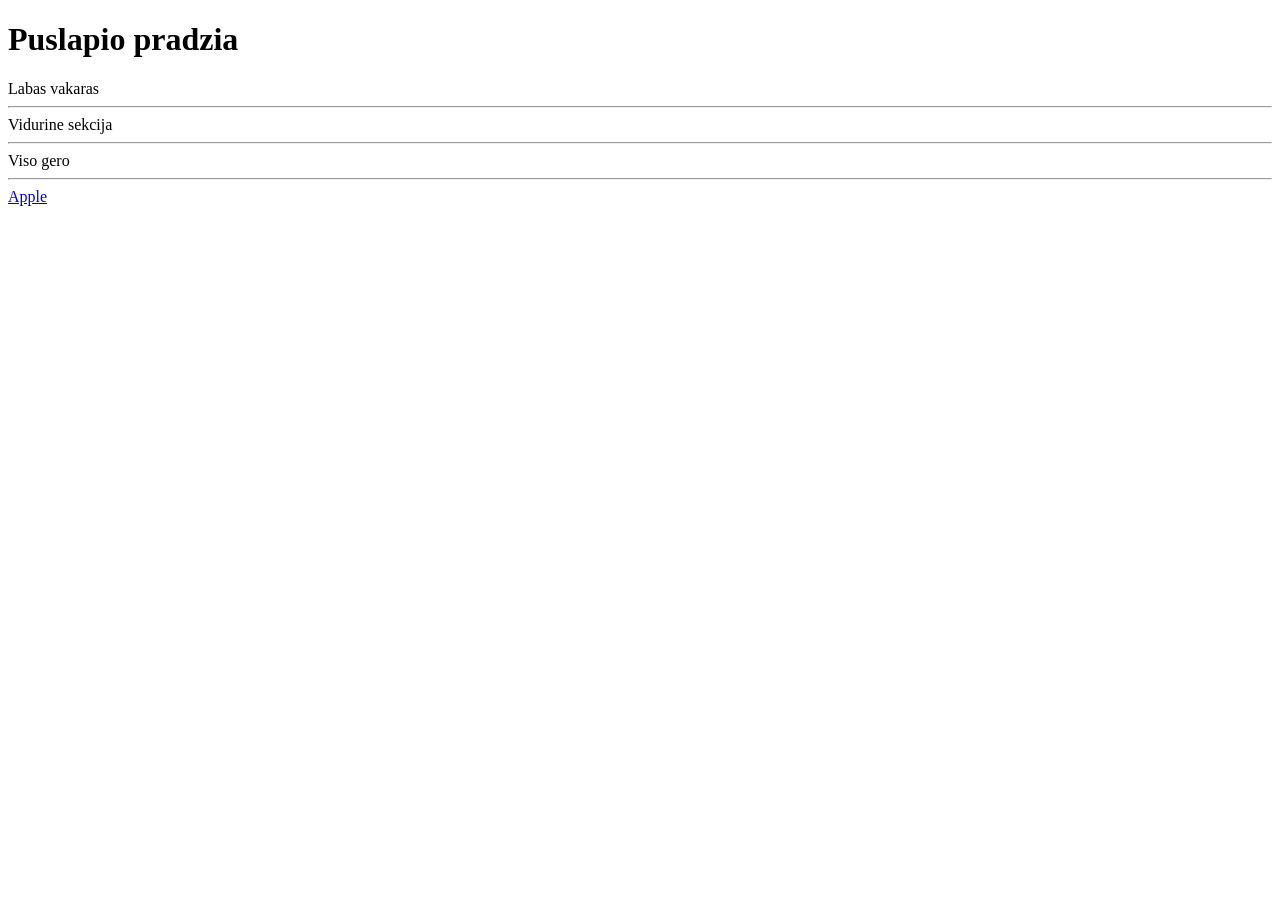
<file: index.html>
<!doctype html>
<html>
  <head>
    <title>Bandymas</title>
  </head>
  <body>
    <header><h1>Puslapio pradzia</h1></header>
    <main>
      <section>Labas vakaras</section>
      <hr />
      <section>Vidurine sekcija</section>
      <hr />
    </main>
    <footer>Viso gero</footer>
    <hr />
    <a href="https://www.cec.lt/apple-airpods">Apple</a>
  </body>
</html>
</file>
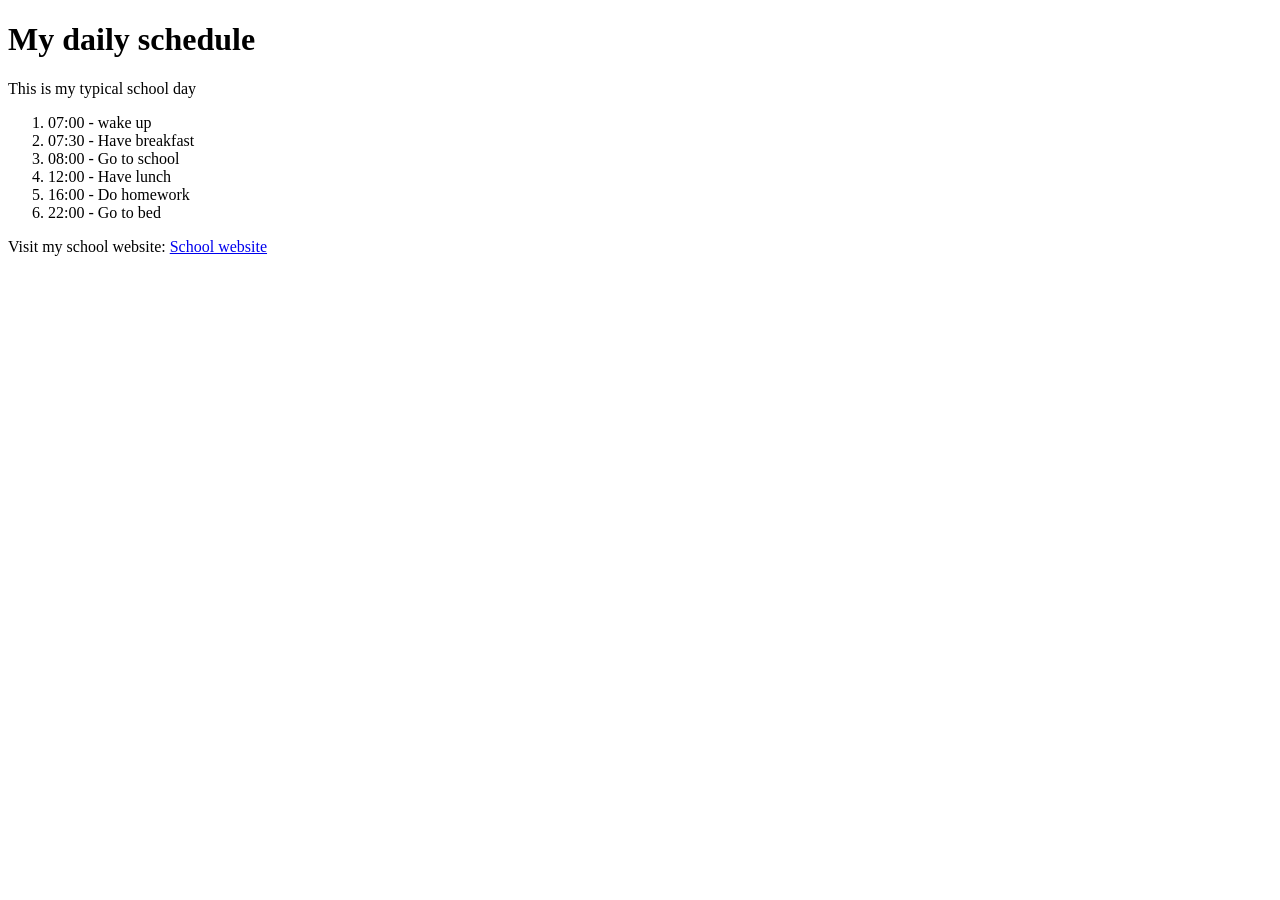
<file: 1uzdavinys.html>
<!doctype html>
<html lang="en">
  <head>
    <title>Tvarkštis</title>
  </head>
  <body>
    <h1>My daily schedule</h1>
    <p>This is my typical school day</p>
    <ol>
      <li>07:00 - wake up</li>
      <li>07:30 - Have breakfast</li>
      <li>08:00 - Go to school</li>
      <li>12:00 - Have lunch</li>
      <li>16:00 - Do homework</li>
      <li>22:00 - Go to bed</li>
    </ol>
    Visit my school website:
    <a href="https://www.vischool.lt">School website</a>
  </body>
</html>
</file>
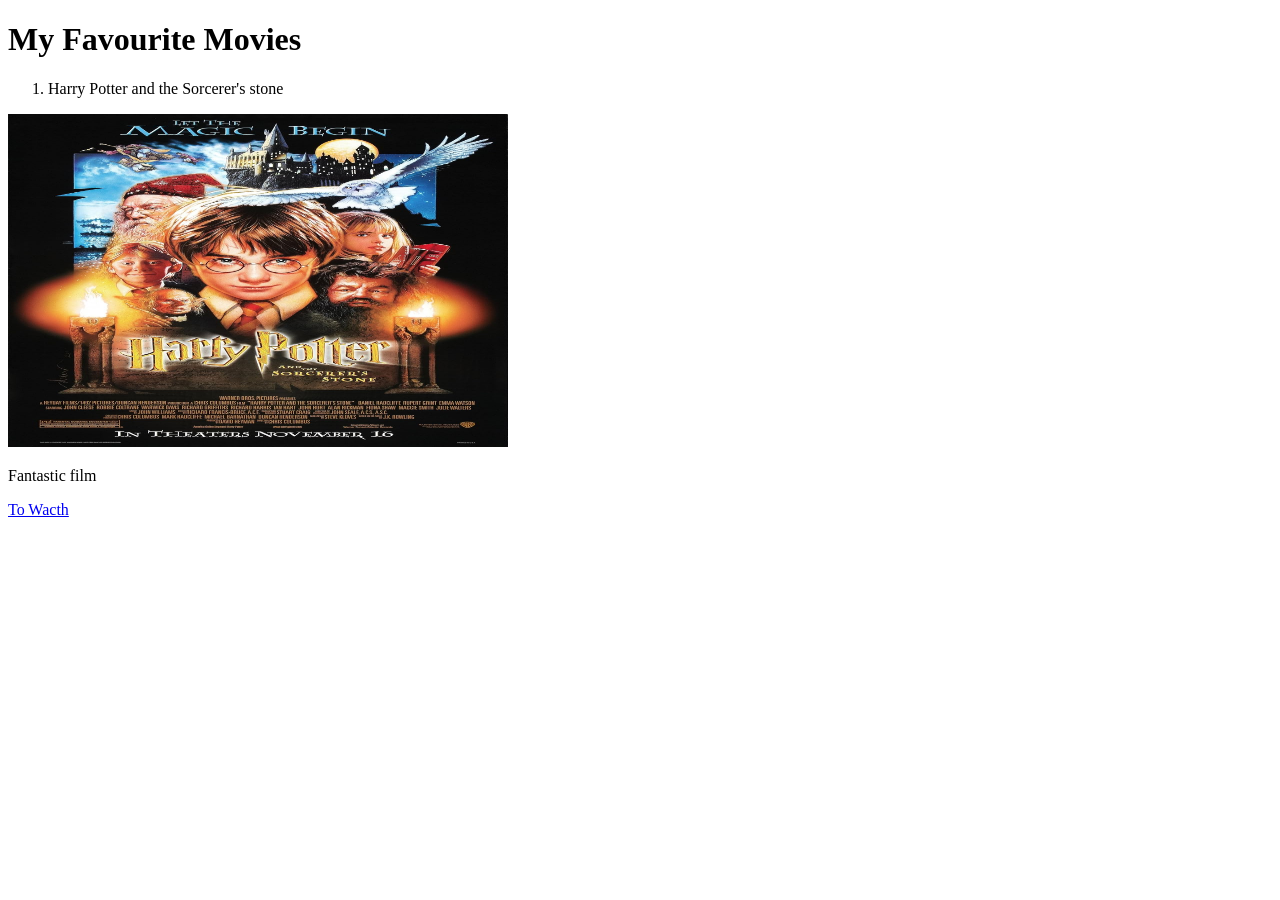
<file: 2uzdavinys.html>
<!doctype html>
<html lang="en">
  <head>
    <title>Mano filmai</title>
  </head>
  <body>
    <h1>My Favourite Movies</h1>
    <ol>
      <li>Harry Potter and the Sorcerer's stone</li>
    </ol>
    <img
      src="./MV5BNTU1MzgyMDMtMzBlZS00YzczLThmYWEtMjU3YmFlOWEyMjE1XkEyXkFqcGc@._V1_FMjpg_UX1000_.jpg"
      alt="Harry"
      width="500"
      height="333"
    />
    <p>Fantastic film</p>
    <a href="https://www.imdb.com/title/tt0241527/">To Wacth</a>
  </body>
</html>
</file>
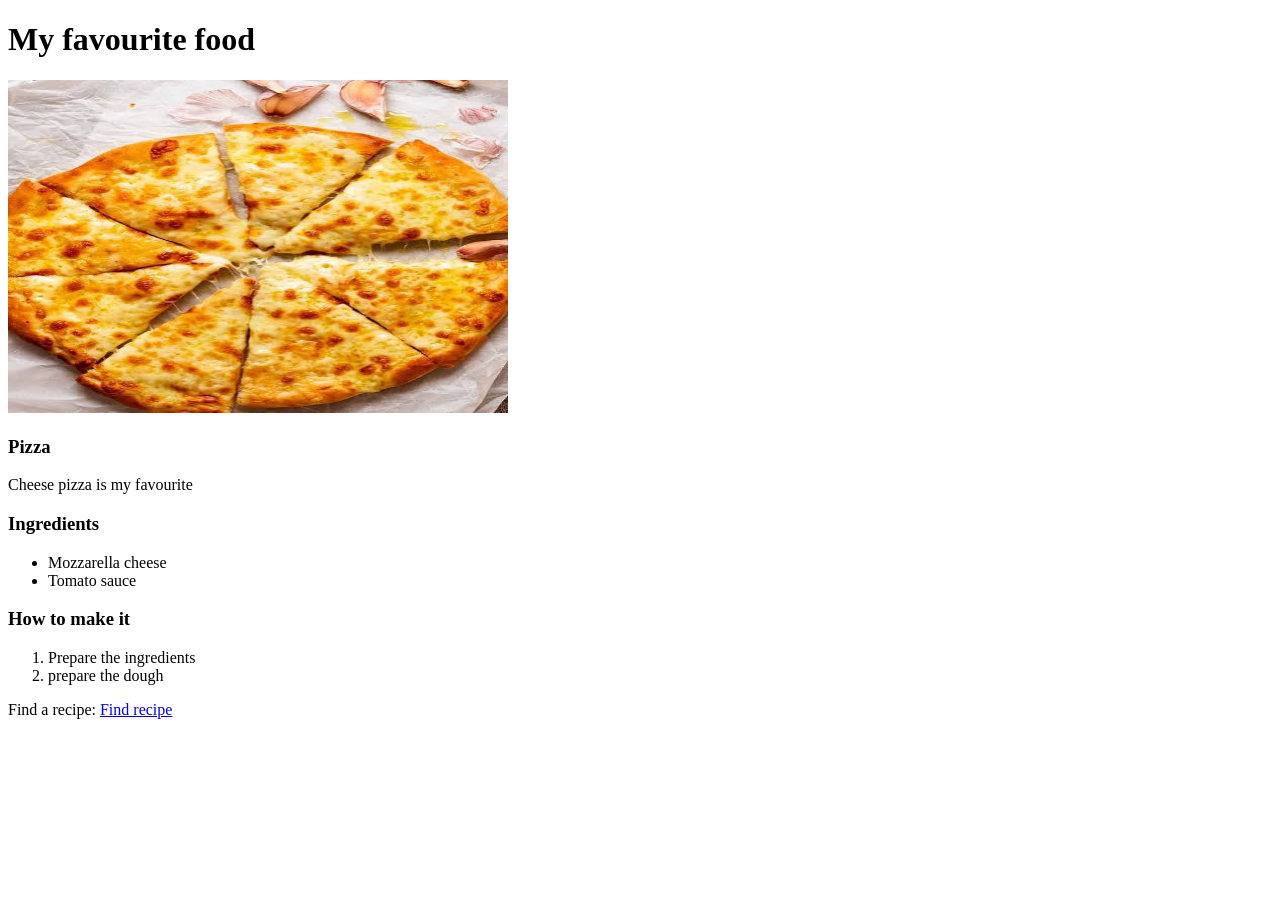
<file: 3uzdavinys.html>
<!doctype html>
<html lang="en">
  <head>
    <title>Maistas</title>
  </head>
  <body>
    <h1>My favourite food</h1>
    <img src="./images.jpeg" alt="Pizza" width="500" height="333" />
    <h3>Pizza</h3>
    <p>Cheese pizza is my favourite</p>
    <h3>Ingredients</h3>
    <ul>
      <li>Mozzarella cheese</li>
      <li>Tomato sauce</li>
    </ul>
    <h3>How to make it</h3>
    <ol>
      <li>Prepare the ingredients</li>
      <li>prepare the dough</li>
    </ol>
    Find a recipe:
    <a href="https://www.inspiredtaste.net/59969/cheese-pizza/">Find recipe</a>
  </body>
</html>
</file>
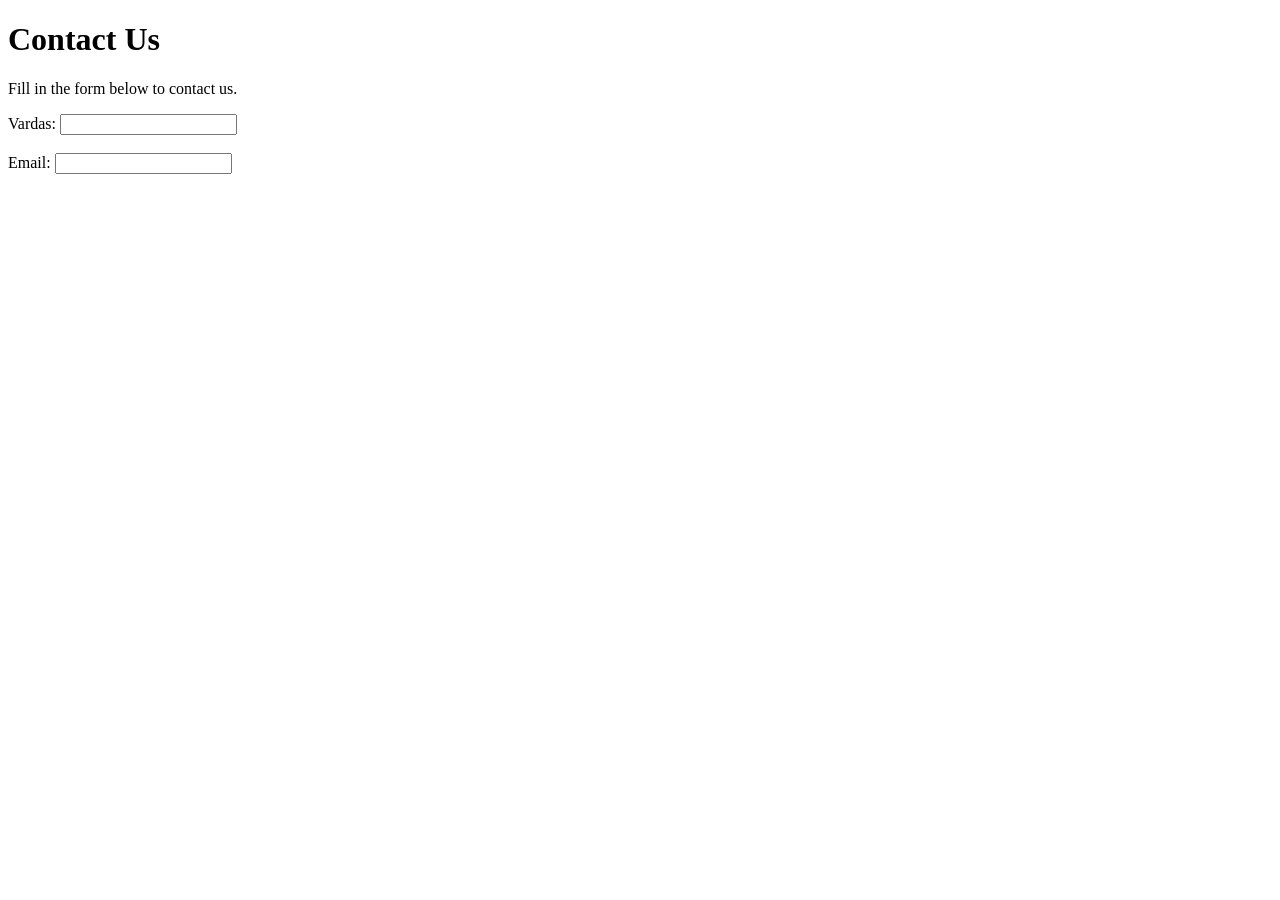
<file: 4uzdavinys.html>
<!doctype html>
<html lang="en">
  <head>
    <title>Pranesimas</title>
  </head>
  <body>
    <h1>Contact Us</h1>
    <p>Fill in the form below to contact us.</p>
    <form action="4uzdavinys.html">
      <label for="Vardas">Vardas:</label>
      <input type="text" id="Vardas" name="Vardas" required /><br /><br />
      <label for="email">Email:</label>
      <input type="email" id="email" name="Email" required />
    </form>
  </body>
</html>
</file>
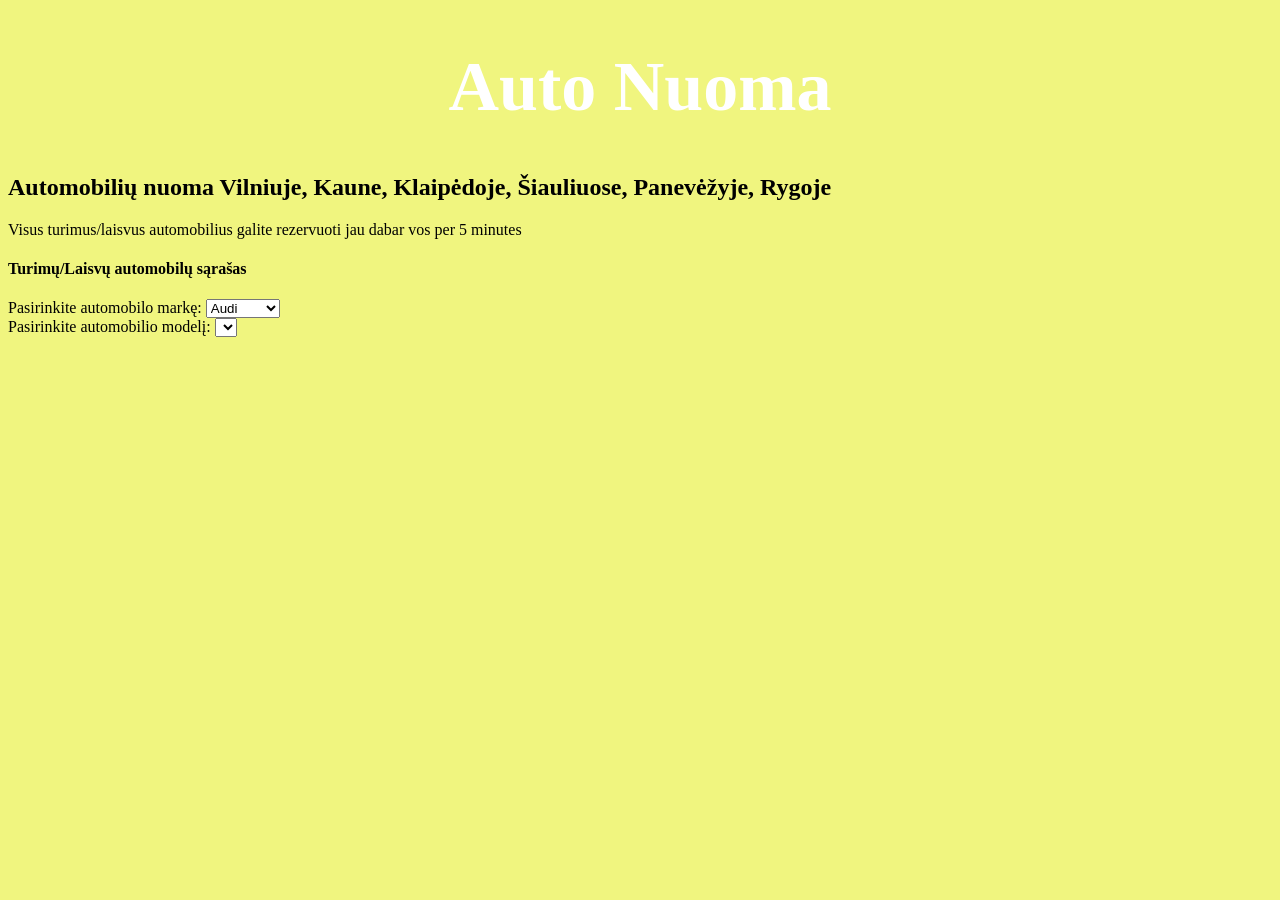
<file: CSS test/CSSpradmenys.html>
<!doctype html>
<html lang="en">
  <head>
    <title>AutoNuoma</title>
    <link rel="stylesheet" href="./Stylepradmenys.css" />
  </head>
  <body>
    <h1 class="pavadinimas">Auto Nuoma</h1>
    <h2>
      Automobilių nuoma Vilniuje, Kaune, Klaipėdoje, Šiauliuose, Panevėžyje,
      Rygoje
    </h2>
    <p>
      Visus turimus/laisvus automobilius galite rezervuoti jau dabar vos per 5
      minutes
    </p>
    <h4>Turimų/Laisvų automobilų sąrašas</h4>
    <form action="CSSpradmenys.html">
      <label for="auto">Pasirinkite automobilo markę:</label>
      <select id="auto" name="auto">
        <option value="Audi">Audi</option>
        <option value="BMW">BMW</option>
        <option value="Maserati">Maserati</option>
        <option value="Skoda">Škoda</option>
        <option value="Volvo">Volvo</option>
        <option value="Porsche">Porsche</option></select
      ><br />
      <label for="modelis">Pasirinkite automobilio modelį:</label>
      <select id="modelis" name="modelis"></select>
    </form>
  </body>
</html>
</file>
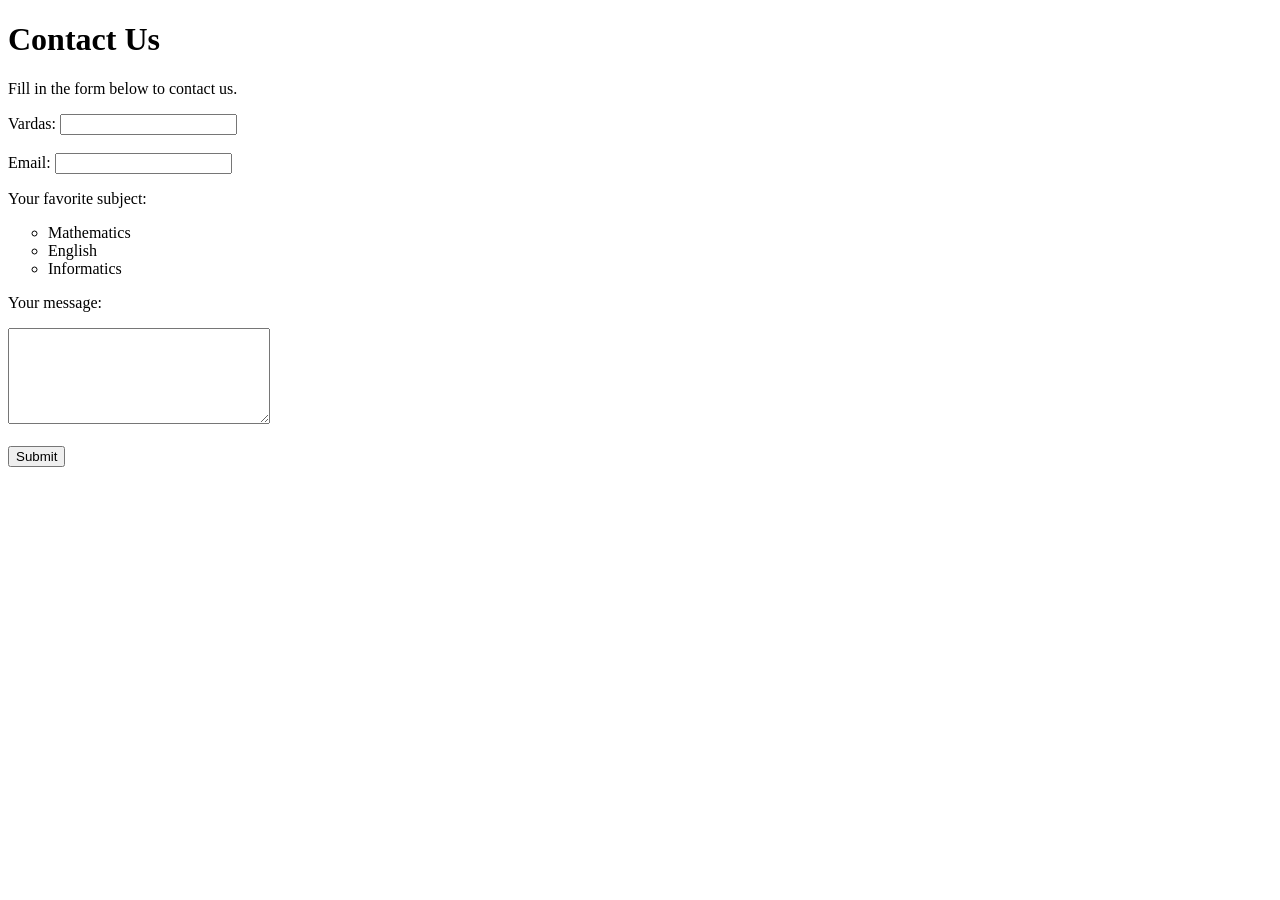
<file: HTML/4uzdavinys.html>
<!doctype html>
<html lang="en">
  <head>
    <title>Pranesimas</title>
  </head>
  <body>
    <h1>Contact Us</h1>
    <p>Fill in the form below to contact us.</p>
    <form action="4uzdavinys.html">
      <label for="Vardas">Vardas:</label>
      <input type="text" id="Vardas" name="Vardas" required /><br /><br />
      <label for="email">Email:</label>
      <input type="email" id="email" name="Email" required />
      <p>Your favorite subject:</p>
      <ul style="list-style-type: circle">
        <li>Mathematics</li>
        <li>English</li>
        <li>Informatics</li>
      </ul>
      <p>Your message:</p>
      <textarea rows="6" cols="30"></textarea><br /><br />
      <button>Submit</button>
    </form>
  </body>
</html>
</file>
<file: CSS test/Stylepradmenys.css>
body {
  background-color: #f0f57f;
}

.pavadinimas {
  color: white;
  text-align: center;
  font-size: 70px;
}
</file>
